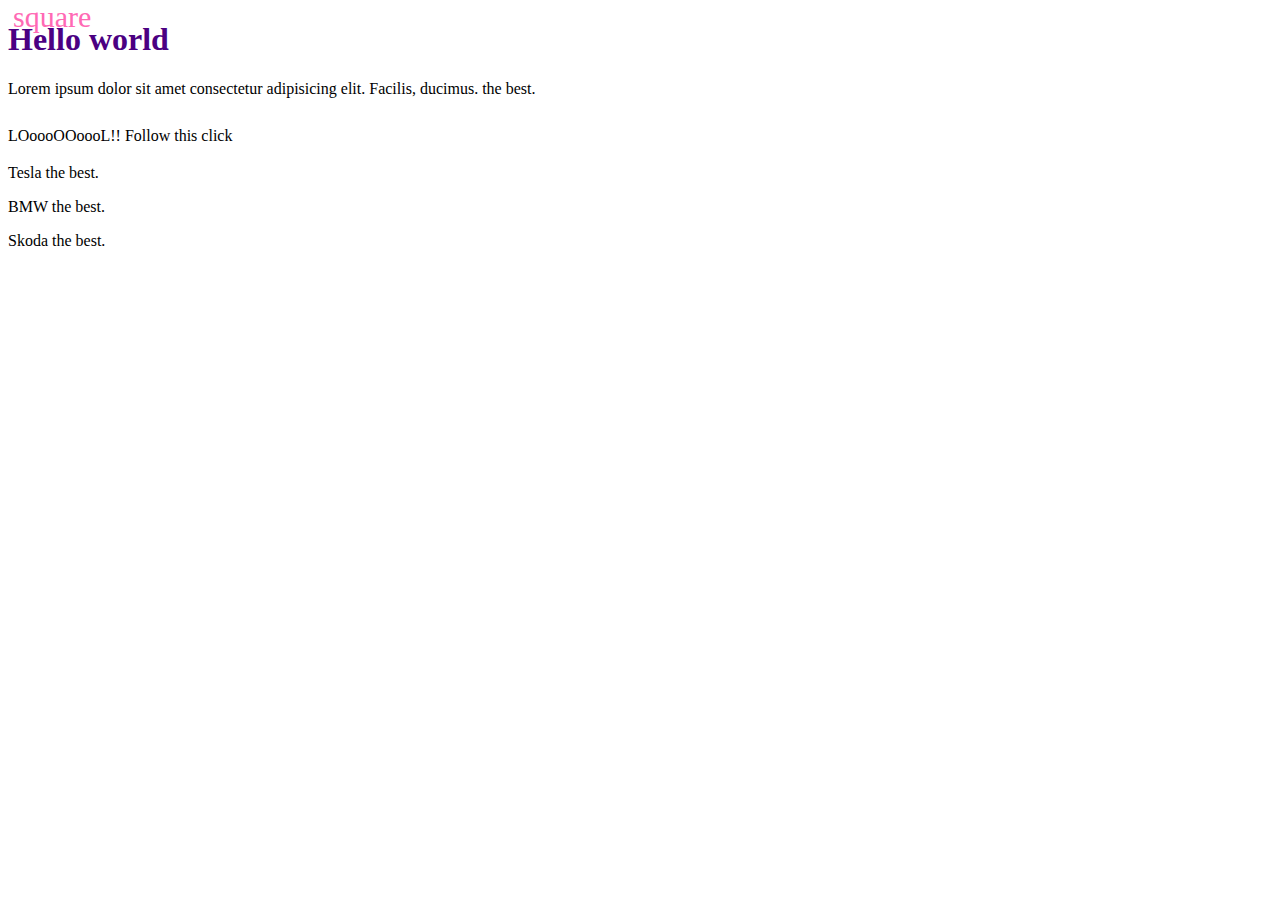
<file: src/dom/index.html>
<!DOCTYPE html>
<html lang="en">
<head>
  <meta charset="UTF-8">
  <meta name="viewport" content="width=device-width, initial-scale=1.0">
  <title>DOM</title>
</head>
<body>

  <h1 id="main-title">
    <span style="color: indigo;">Hello world</span>
  </h1>

  <p id="first-paragraph">Lorem ipsum dolor sit amet consectetur adipisicing elit. Facilis, ducimus.</p>

  <span id="move-element">
    LOoooOOoooL!!
  </span>

  <span id="follow-click">
    Follow this click
  </span>

  <span id="square" style="z-index: 1;color: hotpink; font-size: 30px;">
    square
  </span>

  <script
  src="https://code.jquery.com/jquery-3.5.1.min.js"
  integrity="sha256-9/aliU8dGd2tb6OSsuzixeV4y/faTqgFtohetphbbj0="
  crossorigin="anonymous"></script>
  <script src="./index.js"></script>
</body>
</html>
</file>
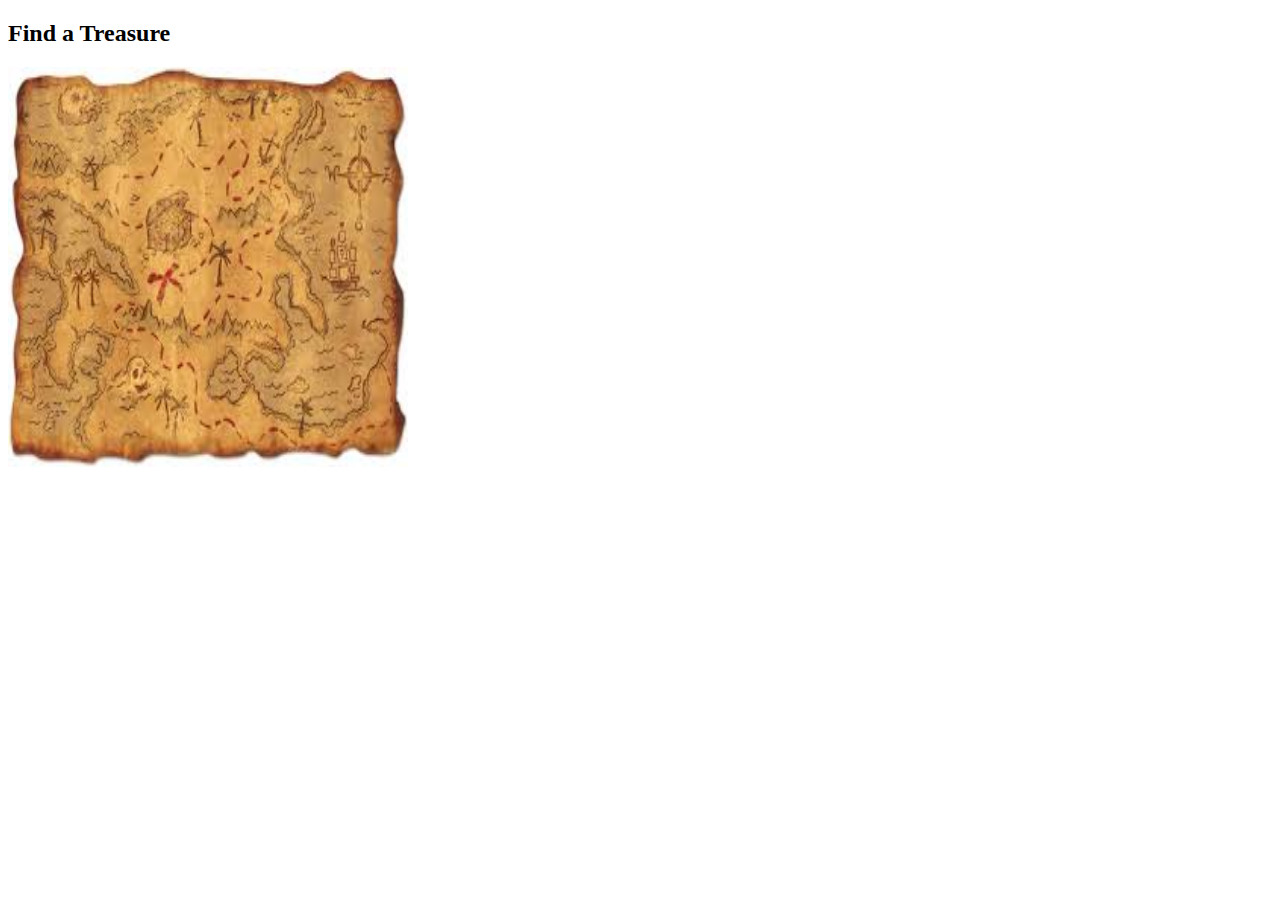
<file: src/find_treasure/index.html>
<!DOCTYPE html>
<html lang="en">
  <head>
    <meta charset="UTF-8" />
    <meta name="viewport" content="width=device-width, initial-scale=1.0" />
    <title>Treasure game</title>
  </head>
  <body>
    <h2>Find a Treasure</h2>

    <img
      id="map"
      src="./images/treasure-map.jpeg"
      width="400"
      height="400"
      alt="treasure-map"
    />

    <p id="distance-hint"></p>
    <p id="attempts-hint"></p>

    <script
      src="https://code.jquery.com/jquery-3.5.1.min.js"
      integrity="sha256-9/aliU8dGd2tb6OSsuzixeV4y/faTqgFtohetphbbj0="
      crossorigin="anonymous"
    ></script>


    <script src="./index.js" type="module"></script>

  </body>
</html>
</file>
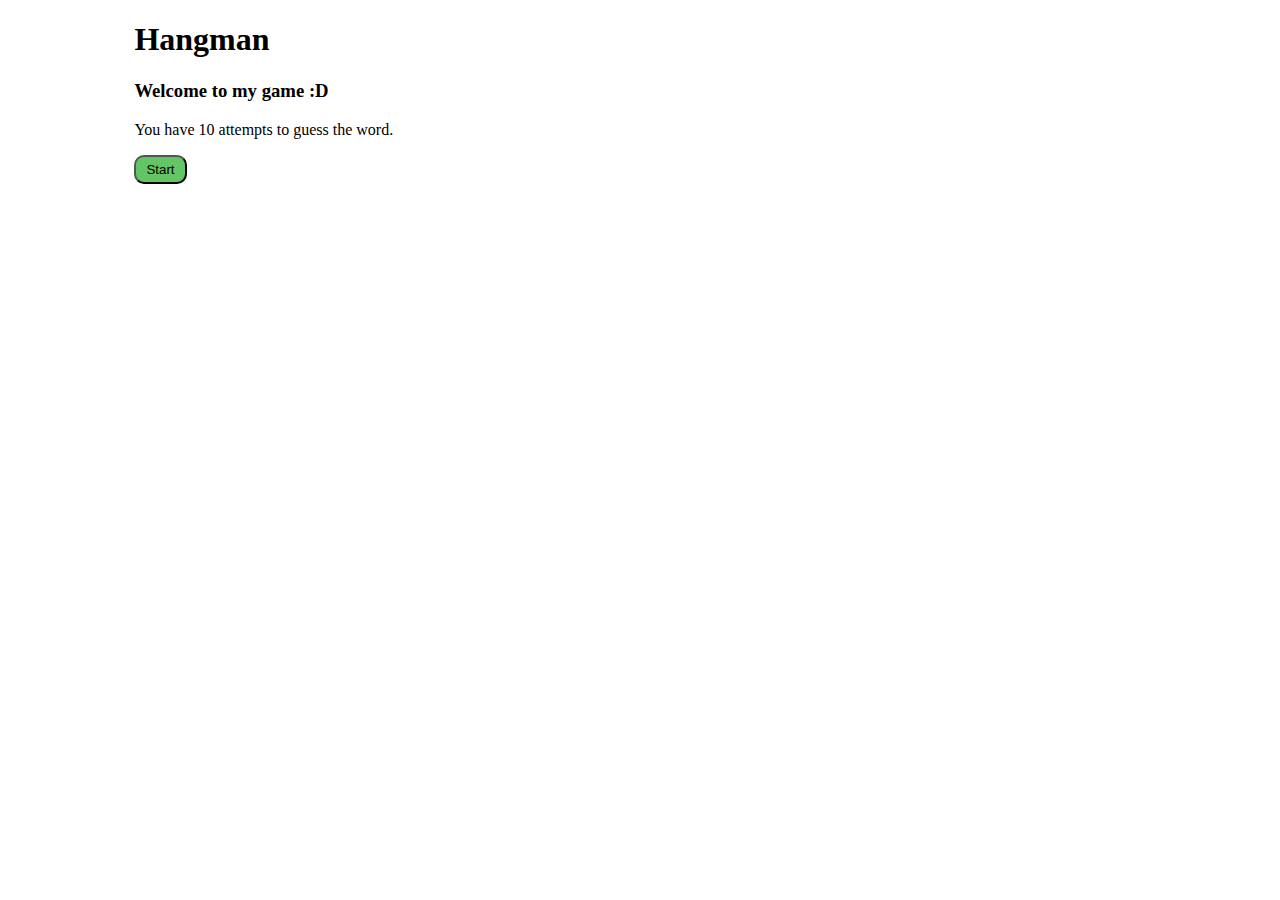
<file: src/viselica_book/index.html>
<!DOCTYPE html>
<html lang="en">
  <head>
    <meta charset="UTF-8" />
    <meta name="viewport" content="width=device-width, initial-scale=1.0" />
    <title>Book viselica</title>
  </head>
  <body>
    <div style="padding: 0 10%;">
      <h1>Hangman</h1>
      <h3>Welcome to my game :D</h3>

      <p>You have 10 attempts to guess the word.</p>

      <p>
        <button style="background-color: #63c563; padding: 5px 10px; border-radius: 10px;"
        onclick="runTheGame()"
        >
          Start
        </button>
      </p>
    </div>
    
    <script src="./index.js"></script>
  </body>
</html>
</file>
